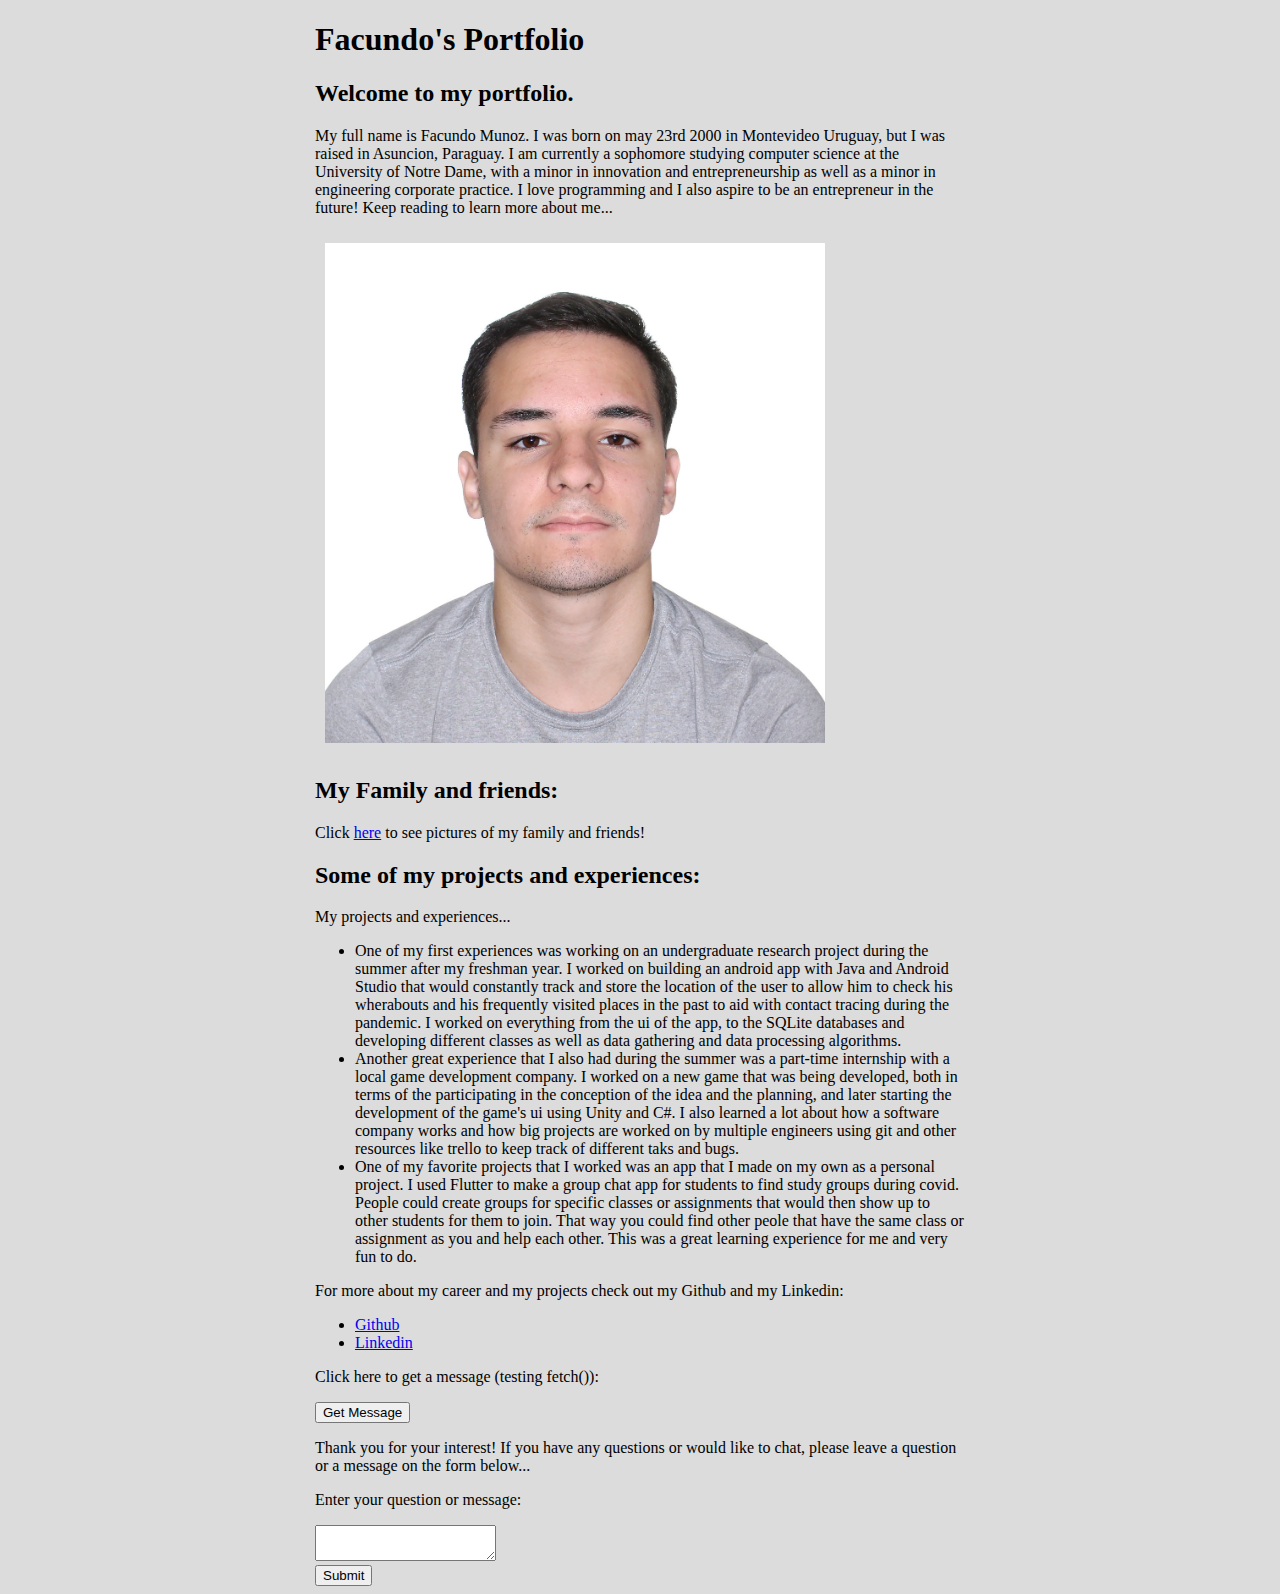
<file: portfolio/src/main/webapp/index.html>
<!DOCTYPE html>
<html>
  <head>
    <meta charset="UTF-8">
    <title>Facundo's Portfolio</title>
    <link rel="stylesheet" href="style.css">
    <script src="script.js"></script>
  </head>
  <body style="background-color:Gainsboro;">
    <div id="content">
      <h1>Facundo's Portfolio</h1>
      <h2>Welcome to my portfolio.</h2>
      <p>My full name is Facundo Munoz. I was born on may 23rd 2000 in Montevideo Uruguay, but I was raised in Asuncion, Paraguay. I am currently a sophomore studying computer science at the University of Notre Dame, with a minor in innovation and entrepreneurship as well as a minor in engineering corporate practice. I love programming and I also aspire to be an entrepreneur in the future! Keep reading to learn more about me...</p>
      <div class="image-main">
        <img src="images/CD copia (1).JPG" />
      </div>
      <h2>My Family and friends:</h2>
      <p>Click <a href="images.html">here</a> to see pictures of my family and friends!</p>
      <h2>Some of my projects and experiences:</h2>
      <p>My projects and experiences...</p>
      <ul>
      	<li>One of my first experiences was working on an undergraduate research project during the summer after my freshman year. I worked on building an android app with Java and Android Studio that would constantly track and store the location of the user to allow him to check his wherabouts and his frequently visited places in the past to aid with contact tracing during the pandemic. I worked on everything from the ui of the app, to the SQLite databases and developing different classes as well as data gathering and data processing algorithms.</li>
	<li>Another great experience that I also had during the summer was a part-time internship with a local game development company. I worked on a new game that was being developed, both in terms of the participating in the conception of the idea and the planning, and later starting the development of the game's ui using Unity and C#. I also learned a lot about how a software company works and how big projects are worked on by multiple engineers using git and other resources like trello to keep track of different taks and bugs.</li>
	<li>One of my favorite projects that I worked was an app that I made on my own as a personal project. I used Flutter to make a group chat app for students to find study groups during covid. People could create groups for specific classes or assignments that would then show up to other students for them to join. That way you could find other peole that have the same class or assignment as you and help each other. This was a great learning experience for me and very fun to do.</li>
      </ul>
      <p>For more about my career and my projects check out my Github and my Linkedin:</p>
      <ul>
      	<li><a href="https://github.com/facumunoz">Github</a></li>
	<li><a href="https://www.linkedin.com/in/facundo-mu%C3%B1oz/">Linkedin</a></li>
      </ul>
      <p>Click here to get a message (testing fetch()):</p>
      <button onclick="fetchMessage()">Get Message</button>
      <p id="message-container"></p>
      <p>Thank you for your interest! If you have any questions or would like to chat, please leave a question or a message on the form below...</p>
      <form action="/form-handler" method="POST">
        <p>Enter your question or message:</p>
        <textarea name="text-input"></textarea>
        <br/>
        <input type="submit" />
    </form>
    </div>
  </body>
</html>
</file>
<file: portfolio/src/main/webapp/style.css>
#content {
  margin-left: auto;
  margin-right: auto;
  width: 650px;
}

.image-thumbnails {
  display: flex;
  flex-wrap: wrap;
  justify-content: center;
}

.image-thumbnails img {
  margin: 10px;
  max-height: 200px;
  max-width: 200px;
}

.image-thumbnails img:hover {
  border: thick solid black;
}

.image-main img {
  margin: 10px;
  max-height: 500px;
  max-width: 500px;
}

#random-image-container img {
  margin-top: 20px;
}
</file>
